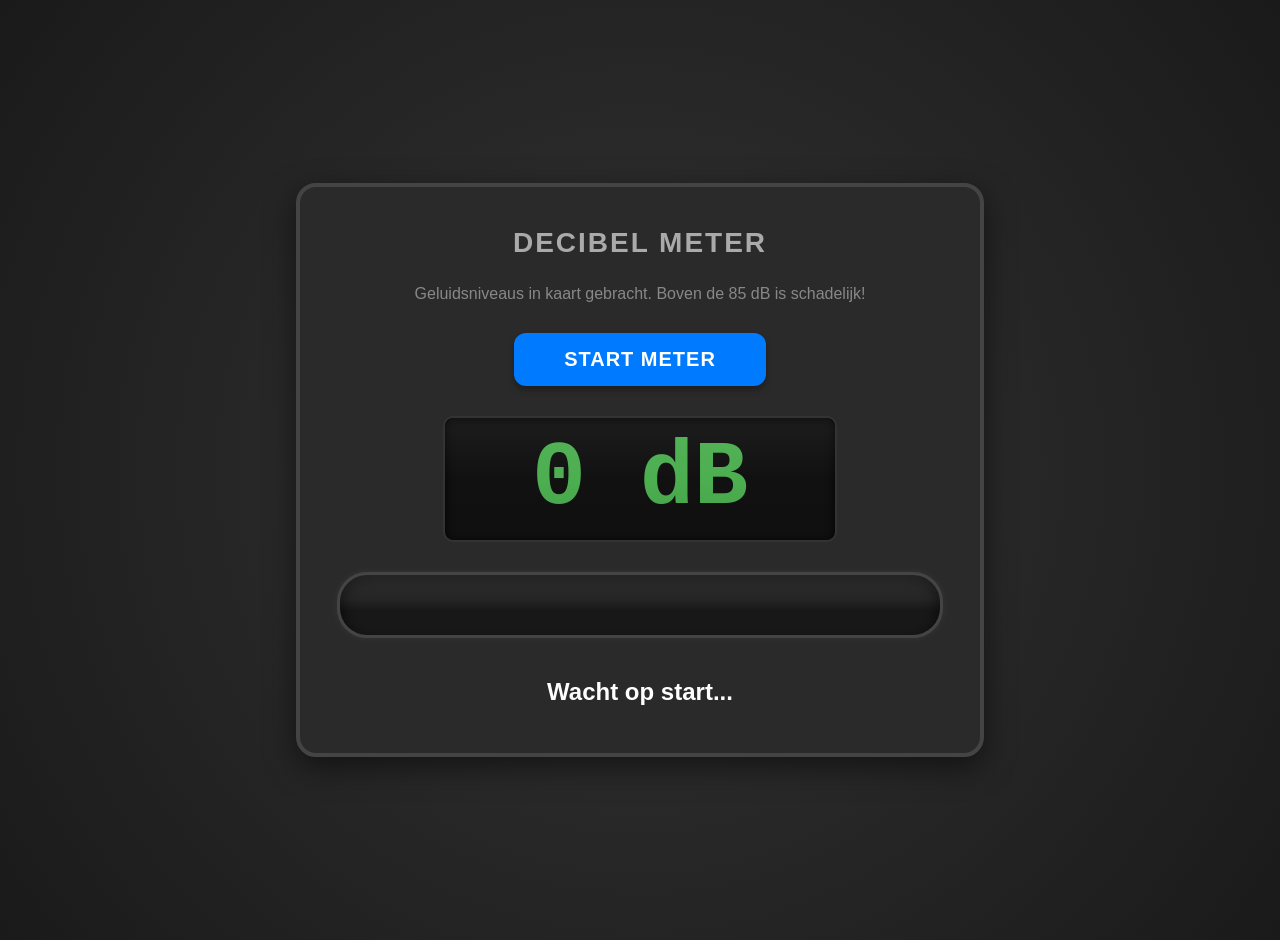
<file: index.html>
<!DOCTYPE html>
<html lang="nl">
<head>
    <meta charset="UTF-8">
    <meta name="viewport" content="width=device-width, initial-scale=1.0">
    <title>Decibel VU Meter</title>
    <link rel="stylesheet" href="./stylesheet/style.css">
</head>
<body>

    <div class="console-container">
        <h1>Decibel Meter</h1>
        <p>Geluidsniveaus in kaart gebracht. Boven de 85 dB is schadelijk!</p>

        <button id="startKnop" onclick="startMeter()">Start Meter</button>

        <div id="dbWeergave">0 dB</div>

        <div class="meter-box">
            <div class="meter-vulling" id="meterBalk"></div>
        </div>

        <div id="status">Wacht op start...</div>
    </div>

    <script>
        /* --- JAVASCRIPT CODE --- */
        
        let isWaarschuwingBezig = false; 
        let animatieLoop; // Bewaart de meet-loop zodat we hem kunnen stoppen

        async function startMeter() {
            let knop = document.getElementById('startKnop');
            let statusTekst = document.getElementById('status');
            
            knop.style.display = 'none';
            statusTekst.innerText = "Aan het luisteren...";
            statusTekst.classList.remove('foutmelding'); 
            statusTekst.style.color = "white"; // Reset kleur

            try {
                const stream = await navigator.mediaDevices.getUserMedia({ audio: true });
                
                // --- NIEUW: Controleer of de microfoon plotseling stopt of geblokkeerd wordt ---
                // We pakken de audio-verbinding (track) en luisteren of deze 'eindigt'
                stream.getAudioTracks()[0].onended = function() {
                    cancelAnimationFrame(animatieLoop); // Stop de continu meting
                    
                    // Zet alles terug op 0
                    document.getElementById('meterBalk').style.width = '0%';
                    document.getElementById('dbWeergave').innerText = "0 dB";
                    document.getElementById('dbWeergave').style.color = "#4CAF50";

                    // Laat de foutmelding zien
                    statusTekst.innerText = "❌ Microfoon verbinding verbroken of geblokkeerd!";
                    statusTekst.classList.add('foutmelding');
                    
                    // Laat de knop weer zien
                    knop.style.display = 'block';
                    knop.innerText = "Probeer opnieuw";
                };

                const audioContext = new (window.AudioContext || window.webkitAudioContext)();
                const analyser = audioContext.createAnalyser();
                const microfoon = audioContext.createMediaStreamSource(stream);

                microfoon.connect(analyser);
                analyser.fftSize = 256; 

                const dataArray = new Uint8Array(analyser.frequencyBinCount);

                function meetGeluid() {
                    analyser.getByteFrequencyData(dataArray);

                    let som = 0;
                    for (let i = 0; i < dataArray.length; i++) {
                        som += dataArray[i];
                    }
                    let volume = som / dataArray.length; 

                    let percentage = (volume / 150) * 100; 
                    if (percentage > 100) percentage = 100;

                    let decibel = Math.round(percentage * 1.1); 
                    
                    document.getElementById('meterBalk').style.width = percentage + '%';
                    document.getElementById('dbWeergave').innerText = decibel + " dB";

                    let dbWeergave = document.getElementById('dbWeergave');
                    if (decibel < 75) {
                        dbWeergave.style.color = "#4CAF50"; // Groen
                    } else if (decibel < 85) {
                        dbWeergave.style.color = "#FFC107"; // Geel
                    } else {
                        dbWeergave.style.color = "#F44336"; // Rood
                    }

                    if (decibel >= 85 && isWaarschuwingBezig === false) {
                        geefWaarschuwing(decibel);
                    }

                    // Sla de loop op in de variabele 'animatieLoop' zodat we hem kunnen stoppen bij een fout
                    animatieLoop = requestAnimationFrame(meetGeluid);
                }

                meetGeluid(); 

            } catch (fout) {
                // Dit gebeurt als je aan het begin al weigert of geen microfoon hebt aangesloten
                statusTekst.innerText = "❌ Je hebt de microfoon geblokkeerd of er is geen microfoon gevonden!";
                statusTekst.classList.add('foutmelding');
                
                knop.style.display = 'block';
                knop.innerText = "Probeer opnieuw";
            }
        }

        function geefWaarschuwing(gemetenDb) {
            isWaarschuwingBezig = true; 

            let statusTekst = document.getElementById('status');
            statusTekst.innerText = "⚠️ GEVAARLIJK! " + gemetenDb + " dB IS THE HARD!!! ⚠️";
            statusTekst.style.color = "#F44336";
            statusTekst.classList.add('waarschuwing'); 

            let stem = new SpeechSynthesisUtterance("Warning!");
            stem.lang = "en-US"; 
            stem.volume = 1;     
            window.speechSynthesis.speak(stem);

            setTimeout(function() {
                isWaarschuwingBezig = false;
                
                // Zorg dat hij na de waarschuwing alleen "Aan het luisteren..." zegt 
                // als de microfoon ondertussen niet is geblokkeerd!
                if (!statusTekst.classList.contains('foutmelding')) {
                    statusTekst.innerText = "Aan het luisteren...";
                    statusTekst.style.color = "white";
                    statusTekst.classList.remove('waarschuwing'); 
                }
            }, 2500);
        }
    </script>
</body>
</html>
</file>
<file: stylesheet/style.css>
body {
            font-family: 'Segoe UI', 'Roboto', 'Helvetica Neue', sans-serif;
            background: radial-gradient(circle, #333 0%, #1a1a1a 100%);
            color: #fff;
            display: flex;
            justify-content: center;
            align-items: center;
            min-height: 100vh; 
            margin: 0;
            padding: 20px;
        }

        .console-container {
            background-color: #2a2a2a;
            border-radius: 20px;
            border: 4px solid #444;
            padding: 40px;
            width: 90%;
            max-width: 600px;
            box-shadow: 0 10px 30px rgba(0, 0, 0, 0.5);
            display: flex;
            flex-direction: column;
            align-items: center;
            text-align: center;
            position: relative;
        }

        h1 {
            font-size: 28px;
            margin-top: 0;
            margin-bottom: 10px;
            text-transform: uppercase;
            letter-spacing: 2px;
            color: #aaa;
        }

        p {
            font-size: 16px;
            color: #888;
            margin-bottom: 30px;
        }

        #dbWeergave {
            font-family: 'Courier New', Courier, monospace; 
            font-size: 90px;
            font-weight: bold;
            margin: 10px 0 20px 0;
            background-color: #111; 
            border-radius: 10px;
            padding: 10px 20px;
            box-shadow: inset 0 2px 10px rgba(0,0,0,0.8);
            border: 2px solid #333;
            width: 100%;
            max-width: 350px;
            transition: color 0.1s;
            position: relative;
            color: #4CAF50;
        }

        #dbWeergave::after {
            content: '';
            position: absolute;
            top: 0;
            left: 0;
            width: 100%;
            height: 100%;
            background: linear-gradient(180deg, rgba(255,255,255,0.05) 0%, rgba(255,255,255,0) 50%, rgba(0,0,0,0.1) 100%);
            border-radius: 10px;
            pointer-events: none;
        }

        .meter-box {
            width: 100%;
            height: 60px;
            background-color: #1a1a1a; 
            border-radius: 30px;
            overflow: hidden; 
            margin: 10px 0 30px 0;
            box-shadow: inset 0 5px 15px rgba(0,0,0,0.8), 0 0 10px rgba(255,255,255,0.05);
            border: 3px solid #444;
            position: relative;
        }

        .meter-vulling {
            width: 0%;
            height: 100%;
            background: linear-gradient(90deg, #4CAF50 0%, #FFC107 50%, #F44336 100%);
            transition: width 0.1s ease-out; 
            position: relative;
            box-shadow: inset 0 2px 5px rgba(255, 255, 255, 0.4); 
        }

        .meter-box::after {
            content: '';
            position: absolute;
            top: 0;
            left: 0;
            width: 100%;
            height: 100%;
            background: linear-gradient(180deg, rgba(255,255,255,0.1) 0%, rgba(255,255,255,0.05) 40%, rgba(0,0,0,0.1) 60%, rgba(0,0,0,0) 100%);
            pointer-events: none;
        }

        button {
            padding: 15px 50px;
            font-size: 20px;
            font-weight: bold;
            text-transform: uppercase;
            letter-spacing: 1px;
            background-color: #007bff;
            color: white;
            border: none;
            border-radius: 12px;
            cursor: pointer;
            transition: 0.3s;
            box-shadow: 0 4px 6px rgba(0,0,0,0.3);
            margin-bottom: 20px;
        }

        button:hover {
            background-color: #0056b3;
            transform: translateY(-2px); 
            box-shadow: 0 6px 10px rgba(0,0,0,0.4);
        }

        button:active {
            transform: translateY(1px); 
            box-shadow: 0 2px 4px rgba(0,0,0,0.2);
        }

        #status {
            font-size: 24px;
            font-weight: bold;
            min-height: 35px; 
            margin-top: 10px;
        }

        @keyframes flikker {
            0% { opacity: 1; }
            50% { opacity: 0.5; }
            100% { opacity: 1; }
        }

        .waarschuwing {
            animation: flikker 0.5s infinite; 
        }

        /* Foutmelding opmaak */
        .foutmelding {
            color: #F44336 !important;
            background-color: rgba(244, 67, 54, 0.1);
            padding: 10px;
            border-radius: 10px;
            border: 1px solid #F44336;
        }
</file>
